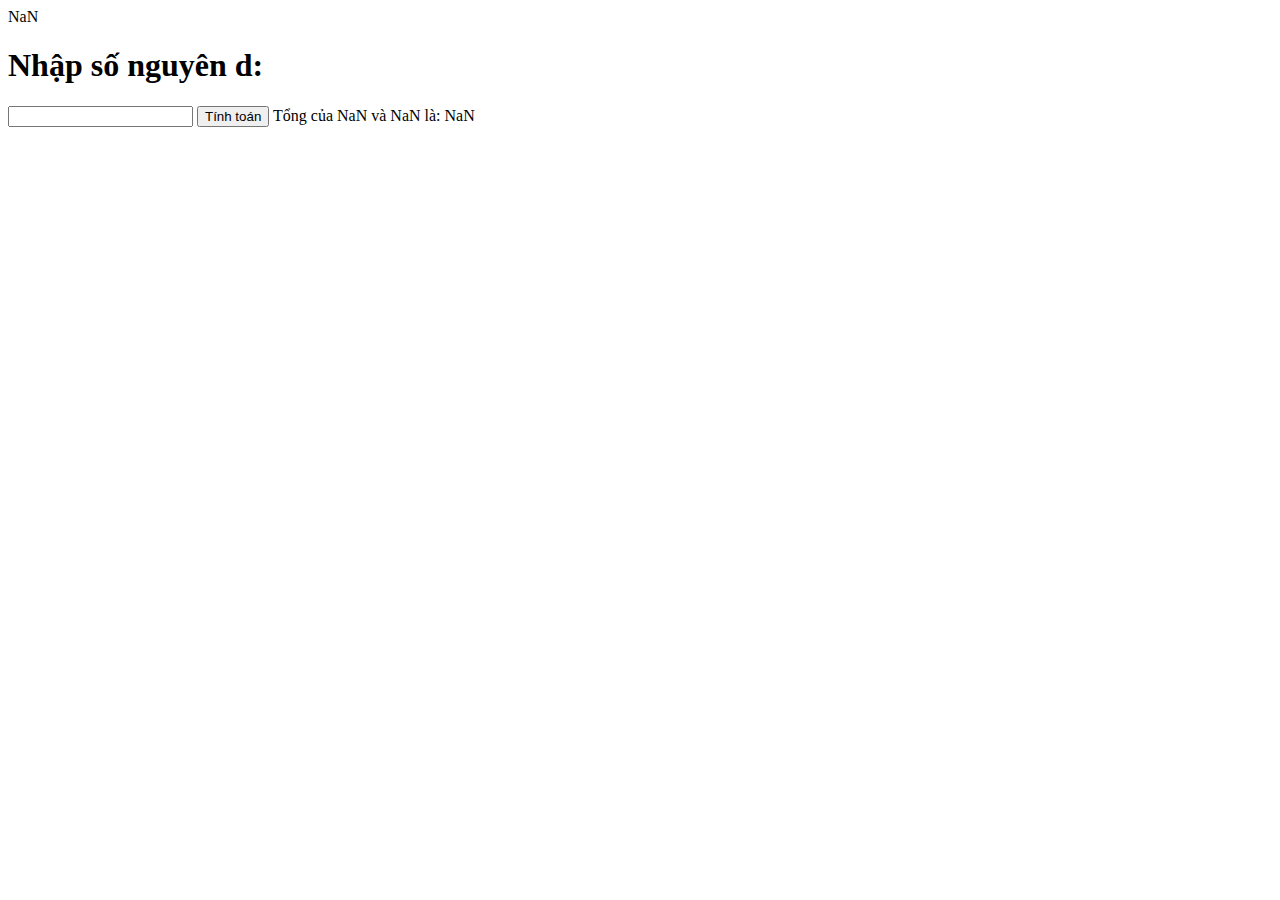
<file: lab1/lab1.html>
<!DOCTYPE html>
<html lang="en">
<head>
    <meta charset="UTF-8">
    <meta http-equiv="X-UA-Compatible" content="IE=edge">
    <meta name="viewport" content="width=device-width, initial-scale=1.0">
    <title>Document</title>
    <script src="./add.js"></script>
</head>
<body>
    
    <h1>Nhập số nguyên d:</h1>
    <input type="number" id="d-input" />
 
    <button onclick="calculateResult()">Tính toán</button>
    <script>
      //Nhập vào số nguyên d từ bản phím
      let d = parseInt(prompt("Nhập số nguyên d: "));
      //Tính tổng result của c và d (result = c + d)
      let result = c + d;
      //In ra kết quả đồng thời bằng 2 cách
      document.write("Tổng của " + c + " và " + d + " là: " + result);
      alert("Tổng của " + c + " và " + d + " là: " + result);
      console.log("Tổng của " + c + " và " + d + " là: " + result);
    </script>


</body>
</html>
</file>
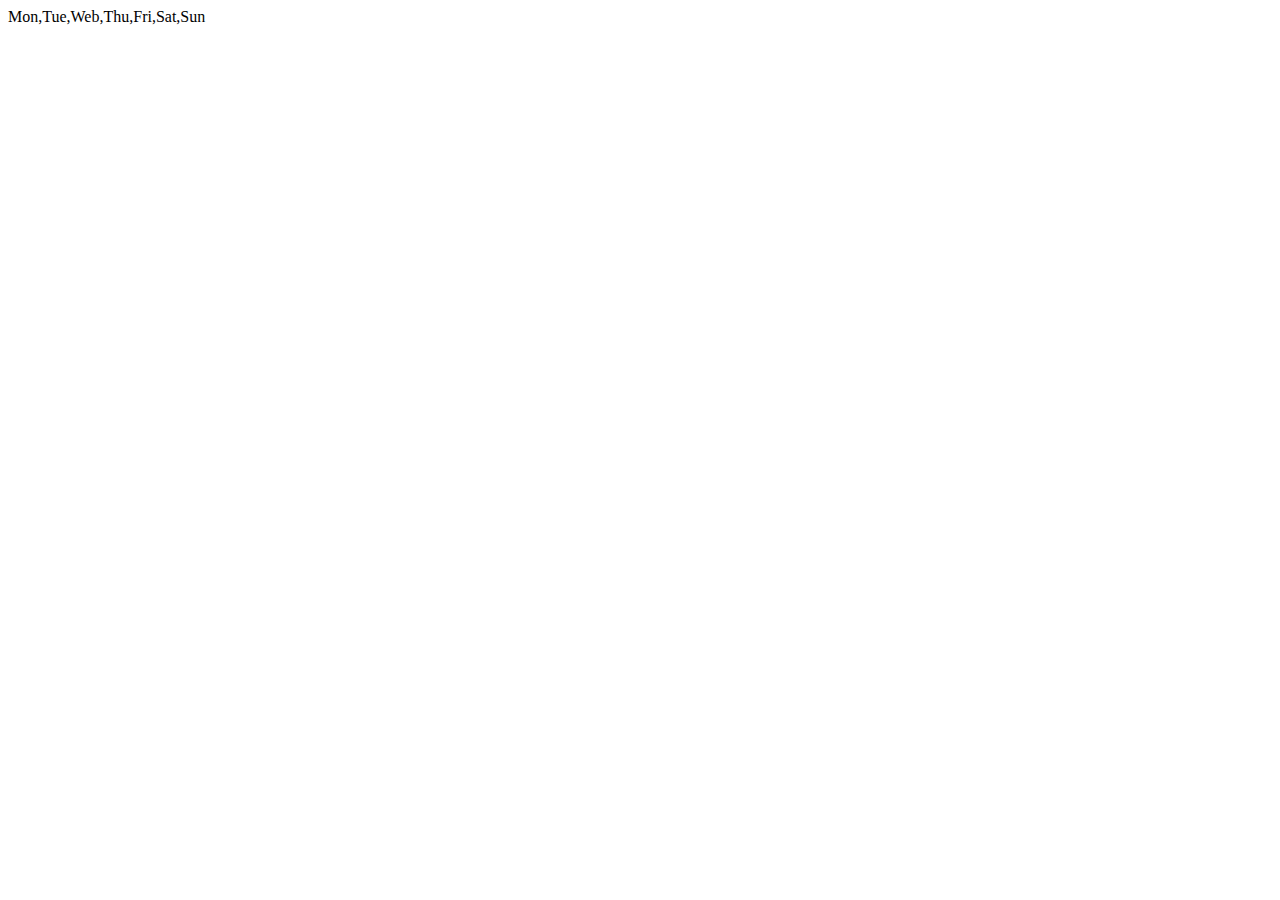
<file: lab2/lab2 4.html>
<!DOCTYPE html>
<html lang="en">
  <head>
    <meta charset="UTF-8" />
    <meta http-equiv="X-UA-Compatible" content="IE=edge" />
    <meta name="viewport" content="width=device-width, initial-scale=1.0" />
    <title>Document</title>
  </head>
  <body>
    <script>
      // cho mảng
      let arr = ["Tue", "Thu", "Sat", "Nine"];
      // Xóa phần tử "Nine" khỏi mảng
      arr.splice(3, 1, "Sun");
      //   Ở vị trí đầu tiên xóa 0 phần tử sau đó thêm mon
      arr.splice(0, 0, "Mon");
      //ở vị trí thứ 2 xóa 0 phần tử sau đó  thêm web vào mảng
      arr.splice(2, 0, "Web");
      //ở vị trí thứ 4 xóa 0 phần tử sau đó  thêm fri vào mảng
      arr.splice(4, 0, "Fri");

      document.write(arr);
    </script>
  </body>
</html>
</file>
